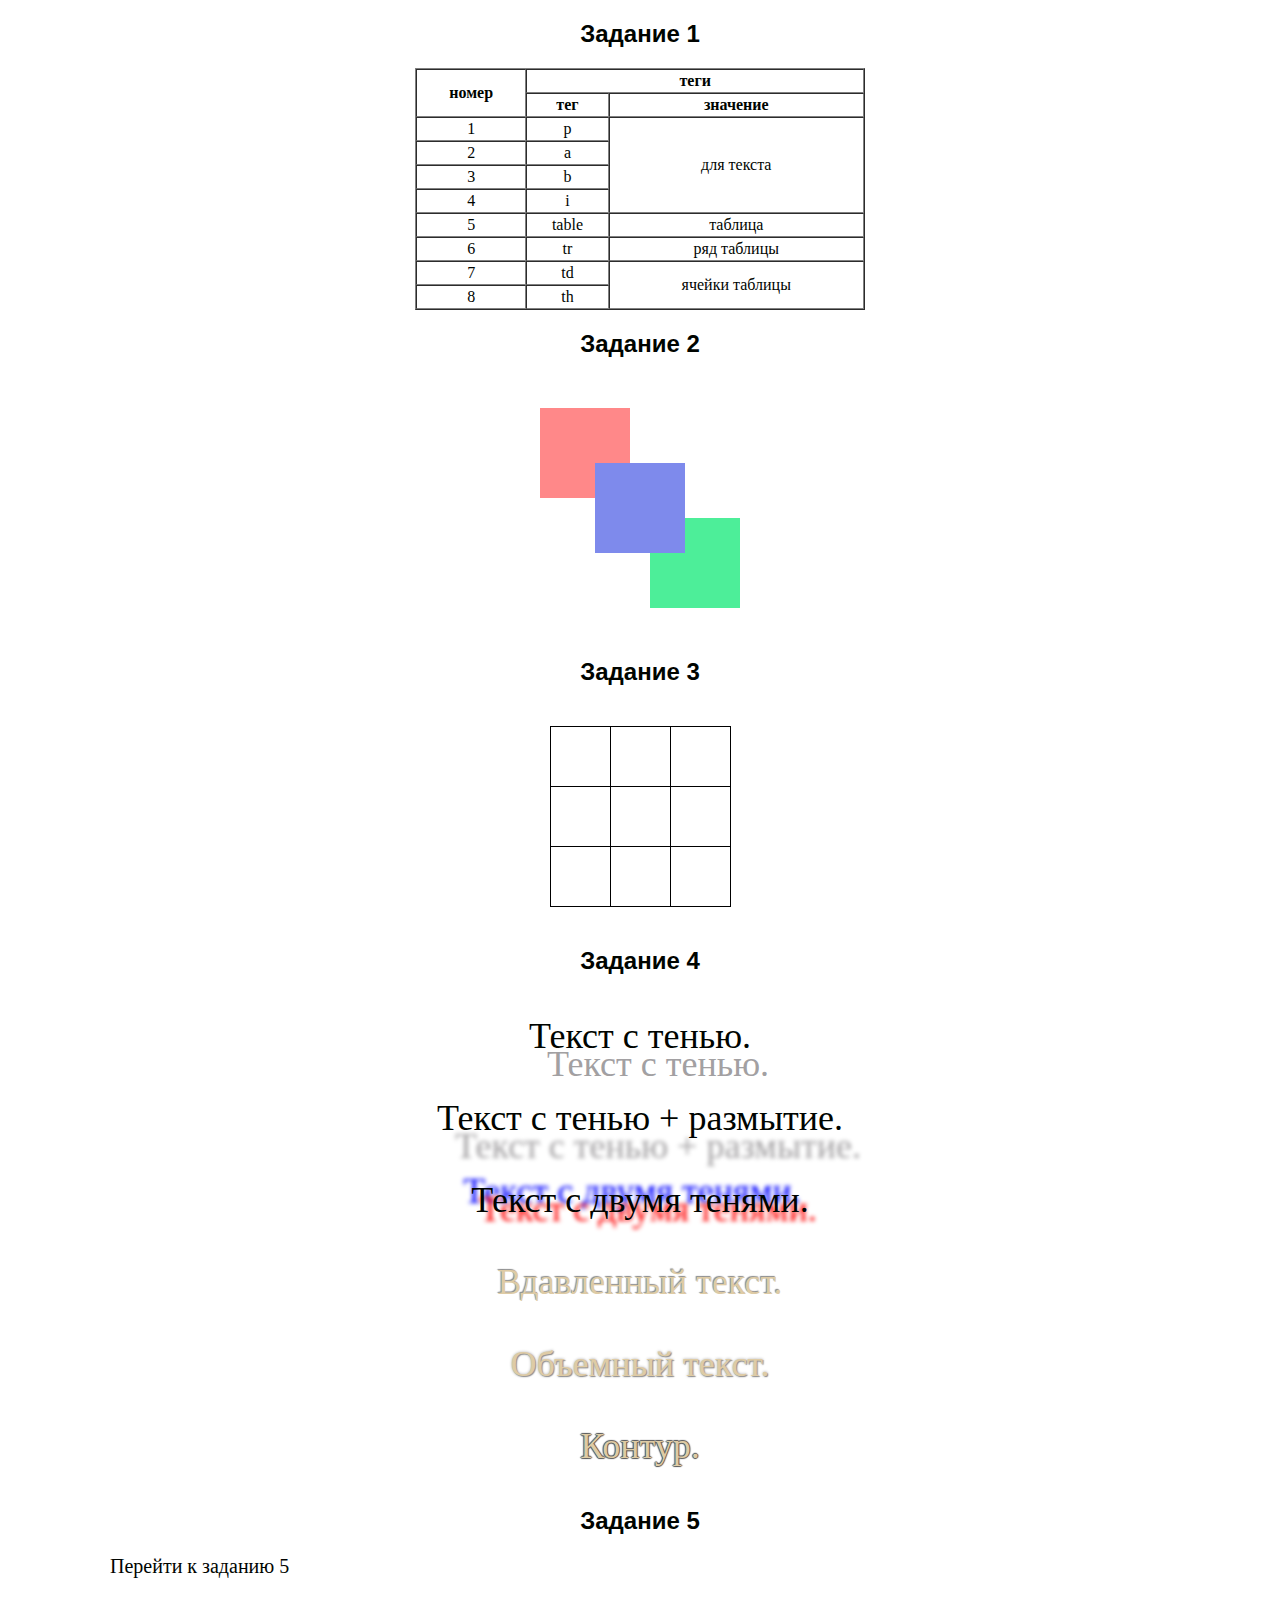
<file: index.html>
<!DOCTYPE html>
<html lang="en">
<head>

	<meta charset="UTF-8">
	<meta name="viewport" content="width=device-width, initial-scale=1.0">

	<title>Document</title>

	<link rel="stylesheet" href="source/css/main.css">

</head>
<body>
	
	<!-- ЗАДАНИЕ 1 -->
	<div class="section">
		<div class="section__inner">
			<h2 class="section__title">Задание 1</h2>


			<table align="center" border="1" cellspacing="0" cellpadding="2" width="450">
				<thead>
					<tr>
						<th rowspan="2">номер</th>
						<th colspan="2">теги</th>	
					</tr>
					<tr>
						<th>тег</th>
						<th>значение</th>
					</tr>
				</thead>
				<tbody align="center">
					<tr>
						<td>1</td>
						<td>p</td>
						<td rowspan="4">для текста</td>
					</tr>
					<tr>
						<td>2</td>
						<td>a</td>
					</tr>
					<tr>
						<td>3</td>
						<td>b</td>
					</tr>
					<tr>
						<td>4</td>
						<td>i</td>
					</tr>


					<tr>
						<td>5</td>
						<td>table</td>
						<td>таблица</td>
					</tr>


					<tr>
						<td>6</td>
						<td>tr</td>
						<td>ряд таблицы</td>
					</tr>


					<tr>
						<td>7</td>
						<td>td</td>
						<td rowspan="2">ячейки таблицы</td>
					</tr>
					<tr>
						<td>8</td>
						<td>th</td>
					</tr>
				</tbody>
			</table>


		</div>
	</div>
	<!-- / ЗАДАНИЕ 1 -->



	<!-- ЗАДАНИЕ 2 -->
	<div class="section">
		<div class="section__inner">
			<h2 class="section__title">Задание 2</h2>


			<div class="square">
				<div class="square__block"></div>
			</div>


		</div>
	</div>
	<!-- / ЗАДАНИЕ 2 -->



	<!-- ЗАДАНИЕ 3 -->
	<div class="section">
		<div class="section__inner">
			<h2 class="section__title">Задание 3</h2>


			<table class="task3" align="center">
				<tbody>
					<tr>
						<td></td>
						<td></td>
						<td></td>
					</tr>
					<tr>
						<td></td>
						<td></td>
						<td></td>
					</tr>
					<tr>
						<td></td>
						<td></td>
						<td></td>
					</tr>
				</tbody>
			</table>


		</div>
	</div>
	<!-- / ЗАДАНИЕ 3 -->



	<!-- ЗАДАНИЕ 4 -->
	<div class="section">
		<div class="section__inner">
			<h2 class="section__title">Задание 4</h2>


			<div class="block__text">
				<p class="text text--shadow">Текст с тенью.</p>
				<p class="text text--shadownblur">Текст с тенью + размытие.</p>
				<p class="text text--twoshadow">Текст с двумя тенями.</p>
				<p class="text text--indented">Вдавленный текст.</p>
				<p class="text text--volumetric">Объемный текст.</p>
				<p class="text text--countor">Контур.</p>
			</div>


		</div>
	</div>
	<!-- / ЗАДАНИЕ 4 -->



	<!-- ЗАДАНИЕ 5 -->
	<div class="section">
		<div class="section__inner">
			<h2 class="section__title">Задание 5</h2>


			<div class="link-to-task__block">
				<a href="task5.html" class="link-to-task">Перейти к заданию 5</a>
			</div>


		</div>
	</div>
	<!-- / ЗАДАНИЕ 5 -->

</body>
</html>
</file>
<file: source/css/main.css>
* {
  -webkit-box-sizing: border-box;
          box-sizing: border-box;
  color: #000400;
}
body {
  margin: 0;
  padding: 0;
}
h1,
h2,
h3,
h4,
p {
  margin: 0;
  padding: 0;
}
a {
  text-decoration: none;
}
a.link-to-task {
  margin: 0;
  padding: 20px;
  font-size: 20px;
}
a.link-to-task__block {
  height: 100%;
  width: 100%;
  margin: 0 auto;
}
a.link-to-task:hover {
  color: #7e8aec;
}
a.link-to-back {
  margin: 0;
  padding: 20px;
  text-transform: uppercase;
  font-size: 20px;
  position: fixed;
  right: 0;
  bottom: 0;
}
a.link-to-back:hover {
  color: #7e8aec;
}
.section {
  max-width: 1180px;
  margin: 0 auto;
  padding: 0 40px;
}
.section__title {
  padding: 20px 0;
  text-align: center;
  font-family: 'Roboto', sans-serif;
}
.square {
  max-width: 200px;
  min-height: 200px;
  margin: 30px auto;
  padding: 0;
  position: relative;
  display: -webkit-box;
  display: -ms-flexbox;
  display: flex;
  -webkit-box-align: center;
      -ms-flex-align: center;
          align-items: center;
  -webkit-box-pack: center;
      -ms-flex-pack: center;
          justify-content: center;
}
.square::before {
  top: 0;
  left: 0;
  background-color: #ff8889;
}
.square::after {
  right: 0;
  bottom: 0;
  background-color: #4dee99;
}
.square::after,
.square::before {
  content: "";
  height: 90px;
  width: 90px;
  position: absolute;
}
.square__block {
  height: 90px;
  width: 90px;
  z-index: 10;
  background-color: #7e8aec;
}
.task3 {
  margin: 20px auto;
  padding: 0;
  border-collapse: collapse;
}
.task3 tr > td {
  height: 60px;
  width: 60px;
  cursor: pointer;
  border: 1px solid black;
}
.task3 tr > td::before {
  content: "♘";
  -webkit-transition: opacity .2s;
  transition: opacity .2s;
  display: -webkit-box;
  display: -ms-flexbox;
  display: flex;
  -webkit-box-align: center;
      -ms-flex-align: center;
          align-items: center;
  -webkit-box-pack: center;
      -ms-flex-pack: center;
          justify-content: center;
  opacity: 0;
  color: red;
  font-size: calc(60px / 1.4);
}
.task3 tr > td:hover::before {
  opacity: 1;
}
.text {
  margin: 0;
  padding: 20px 0;
  text-align: center;
  font-size: 36px;
}
.text--shadow {
  text-shadow: 18px 28px 0 #a2a0a2;
}
.text--shadownblur {
  text-shadow: 18px 28px 4px #a2a0a2;
}
.text--twoshadow {
  text-shadow: 8px 9px 4px #ff0000, -8px -9px 4px #0000ff;
}
.text--indented {
  text-shadow: -1px -1px 1px #888888;
}
.text--volumetric {
  text-shadow: 0 0 3px #a2a0a2, 1px 1px 1px #888888;
}
.text--countor {
  text-shadow: 1px 0 1px #555555, 0 1px 1px #555555, -1px 0 1px #555555, 0 -1px 1px #555555;
}
.text--indented,
.text--volumetric,
.text--countor {
  color: #decba5;
}
@-webkit-keyframes unfolding {
  from {
    width: 450px;
  }
  to {
    width: calc(450px * 2.2);
  }
}
@keyframes unfolding {
  from {
    width: 450px;
  }
  to {
    width: calc(450px * 2.2);
  }
}
@-webkit-keyframes unfolding-back {
  from {
    width: calc(450px * 2.2);
  }
  to {
    width: 450px;
  }
}
@keyframes unfolding-back {
  from {
    width: calc(450px * 2.2);
  }
  to {
    width: 450px;
  }
}
.unfolding__list__elem {
  height: 30px;
  width: 450px;
  -webkit-transition: width 1s ease-out;
  transition: width 1s ease-out;
  margin: 15px 20px;
  padding: 0;
  cursor: pointer;
  -webkit-animation-name: unfolding-back;
          animation-name: unfolding-back;
  -webkit-animation-duration: 1.5s;
          animation-duration: 1.5s;
  -webkit-animation-timing-function: ease;
          animation-timing-function: ease;
}
.unfolding__list__elem:hover ~ .unfolding__list__elem {
  -webkit-animation-name: unfolding;
          animation-name: unfolding;
  -webkit-animation-duration: 1.5s;
          animation-duration: 1.5s;
  -webkit-animation-fill-mode: forwards;
          animation-fill-mode: forwards;
}
</file>
